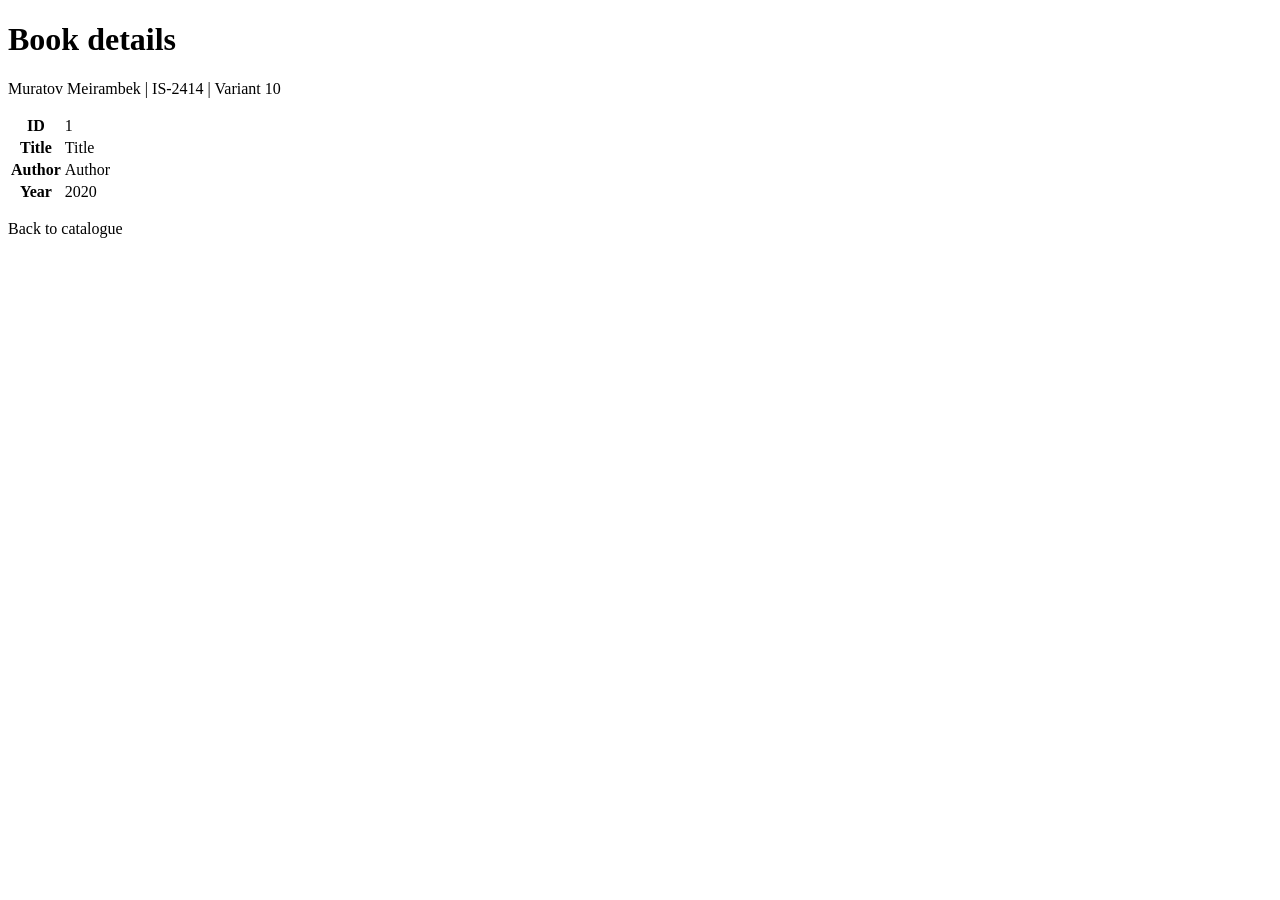
<file: src/main/resources/templates/books/details.html>
<!DOCTYPE html>
<html lang="en" xmlns:th="http://www.thymeleaf.org">
<head>
    <meta charset="UTF-8">
    <meta name="viewport" content="width=device-width, initial-scale=1">
    <title th:text="${book.title}">Book details</title>
    <link rel="stylesheet" th:href="@{/css/app.css}">
</head>
<body>
<main class="container">
    <h1>Book details</h1>
    <p>Muratov Meirambek | IS-2414 | Variant 10</p>

    <table>
        <tr>
            <th>ID</th>
            <td th:text="${book.id}">1</td>
        </tr>
        <tr>
            <th>Title</th>
            <td th:text="${book.title}">Title</td>
        </tr>
        <tr>
            <th>Author</th>
            <td th:text="${book.author}">Author</td>
        </tr>
        <tr>
            <th>Year</th>
            <td th:text="${book.year}">2020</td>
        </tr>
    </table>

    <p><a th:href="@{/books}">Back to catalogue</a></p>
</main>
</body>
</html>
</file>
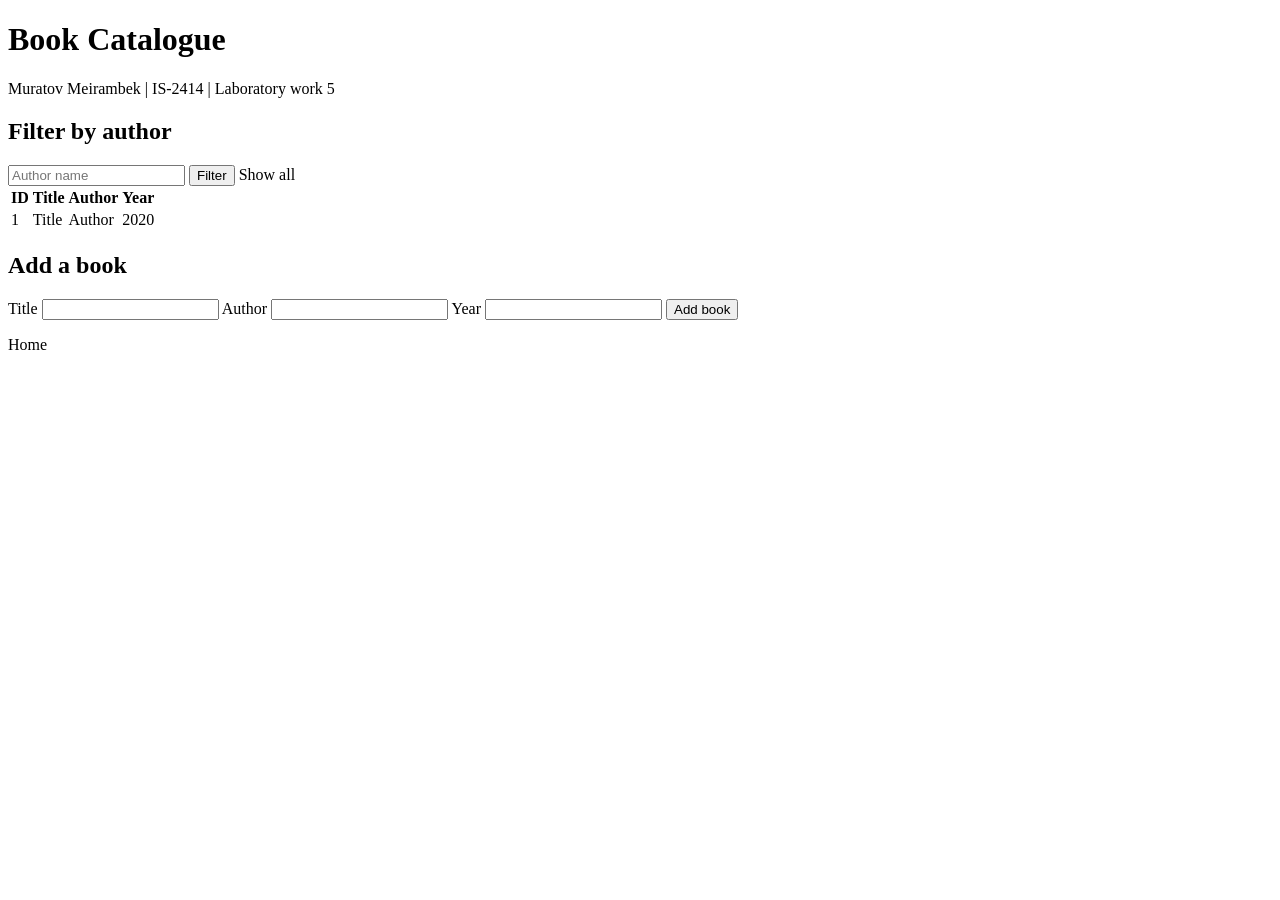
<file: src/main/resources/templates/books/list.html>
<!DOCTYPE html>
<html lang="en" xmlns:th="http://www.thymeleaf.org">
<head>
    <meta charset="UTF-8">
    <meta name="viewport" content="width=device-width, initial-scale=1">
    <title th:text="${title}">Book Catalogue</title>
    <link rel="stylesheet" th:href="@{/css/app.css}">
</head>
<body>
<main class="container">
    <h1 th:text="${title}">Book Catalogue</h1>

    <p>
        Muratov Meirambek | IS-2414 | Laboratory work 5
    </p>

    <p th:if="${message}"
       class="flash"
       th:text="${message}"></p>

    <h2>Filter by author</h2>

    <form method="get" th:action="@{/books}" class="filter-form">
        <input type="text"
               name="author"
               placeholder="Author name"
               th:value="${author}">
        <button type="submit">Filter</button>
        <a th:href="@{/books}">Show all</a>
    </form>

    <table>
        <thead>
        <tr>
            <th>ID</th>
            <th>Title</th>
            <th>Author</th>
            <th>Year</th>
        </tr>
        </thead>
        <tbody>
        <tr th:each="book : ${books}">
            <td th:text="${book.id}">1</td>
            <td th:text="${book.title}">Title</td>
            <td th:text="${book.author}">Author</td>
            <td th:text="${book.year}">2020</td>
        </tr>
        </tbody>
    </table>

    <h2>Add a book</h2>

    <form method="post" th:action="@{/books}" class="add-form">
        <label for="title">Title</label>
        <input id="title" type="text" name="title" required>

        <label for="author">Author</label>
        <input id="author" type="text" name="author" required>

        <label for="year">Year</label>
        <input id="year" type="number" name="year" required>

        <button type="submit">Add book</button>
    </form>

    <p><a th:href="@{/}">Home</a></p>
</main>
</body>
</html>
</file>
